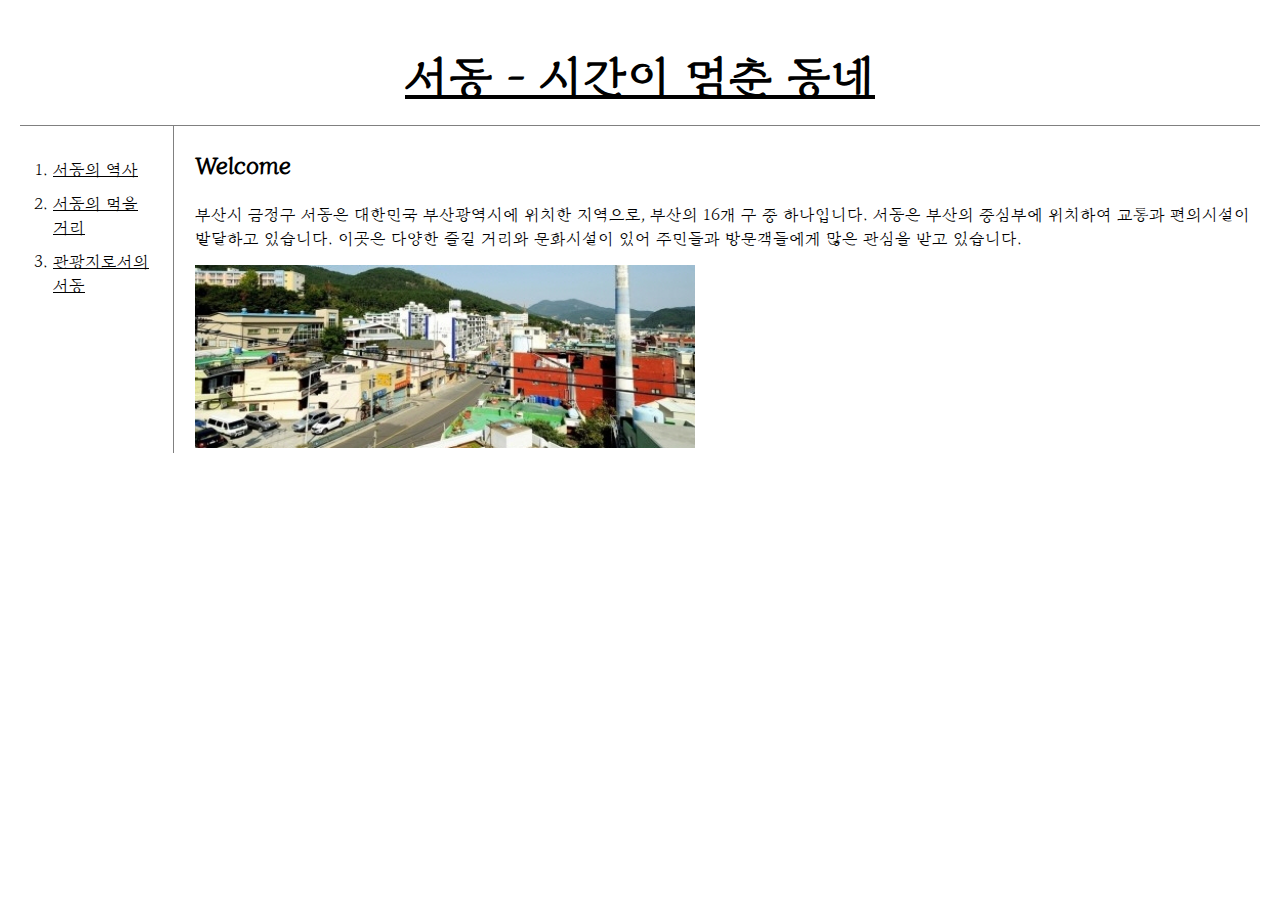
<file: index.html>
<!doctype html>
<html>
<head>
  <title>서동 - 시간이 멈춘 동네</title>
  <meta charset="utf-8">
  <link rel="stylesheet" href="style.css">
  <link rel="preconnect" href="https://fonts.googleapis.com">
  <link rel="preconnect" href="https://fonts.gstatic.com" crossorigin>
  <link href="https://fonts.googleapis.com/css2?family=Diphylleia&display=swap" rel="stylesheet">
</head>
<body>
  <h1><a href="index.html">서동 - 시간이 멈춘 동네</a></h1>
  <div id="grid">
    <ol>
      <li><a href="1.html">서동의 역사</a></li>
      <li><a href="2.html">서동의 먹을거리</a></li>
      <li><a href="3.html">관광지로서의 서동</a></li>
    </ol>
    <div id="article">
      <h2>Welcome</h2>
      <p>
        부산시 금정구 서동은 대한민국 부산광역시에 위치한 지역으로, 부산의 16개 구 중 하나입니다. 서동은 부산의 중심부에 위치하여 교통과 편의시설이 발달하고 있습니다. 이곳은 다양한 즐길 거리와 문화시설이 있어 주민들과 방문객들에게 많은 관심을 받고 있습니다.          
      </p>
      <div id="img_container">
        <img src="imgs/main.jpeg"/>

      </div>

  </div>
  </body>
  </html>
</file>
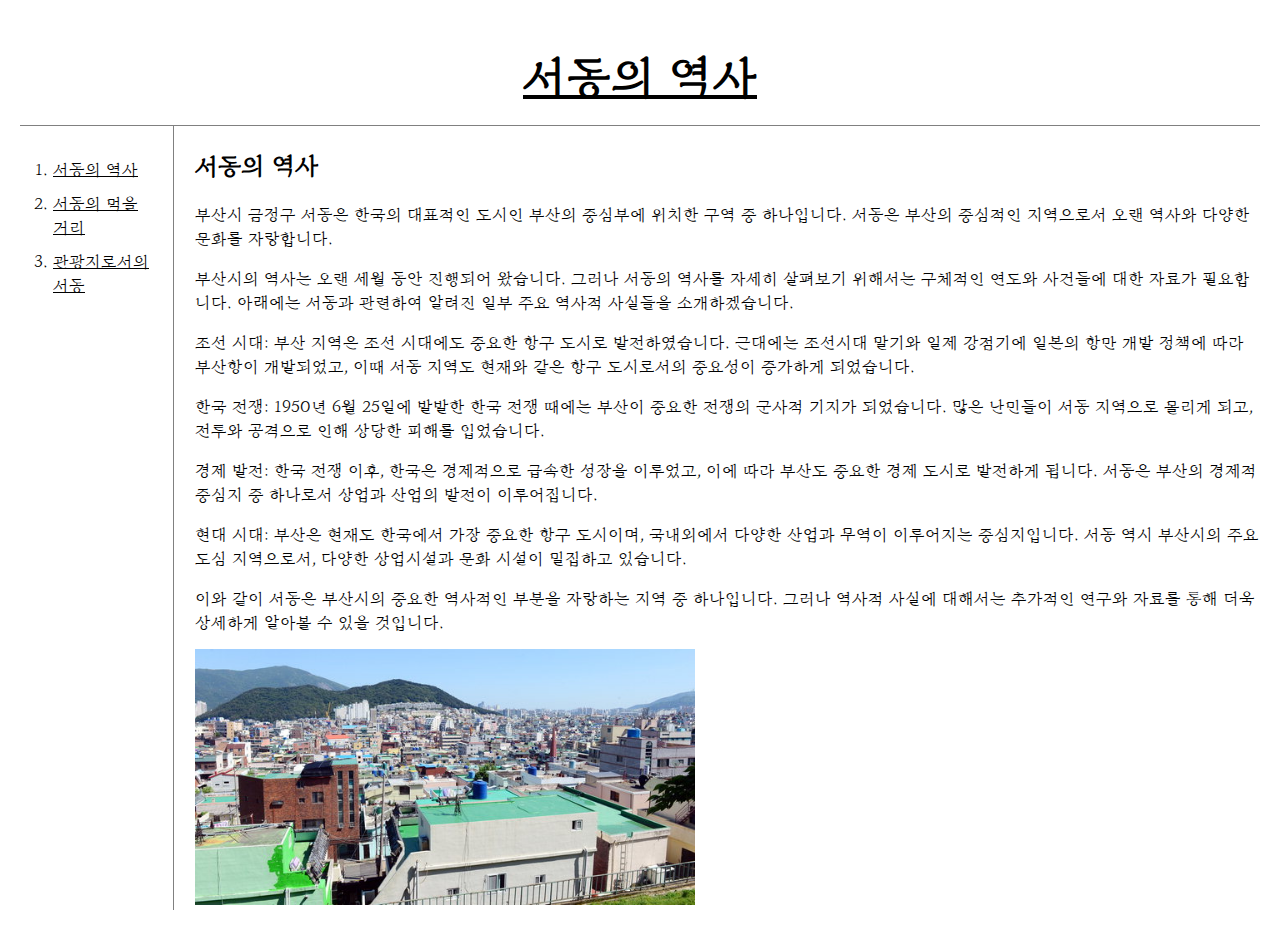
<file: 1.html>
<!doctype html>
<html>
<head>
  <title>WEB - html</title>
  <meta charset="utf-8">
  <link rel="stylesheet" href="style.css">
  <link rel="preconnect" href="https://fonts.googleapis.com">
  <link rel="preconnect" href="https://fonts.gstatic.com" crossorigin>
  <link href="https://fonts.googleapis.com/css2?family=Diphylleia&display=swap" rel="stylesheet">
</head>
<body>
  <h1><a href="index.html">서동의 역사</a></h1>
  <div id="grid">
    <ol>
      <li><a href="1.html">서동의 역사</a></li>
      <li><a href="2.html">서동의 먹을거리</a></li>
      <li><a href="3.html">관광지로서의 서동</a></li>
    </ol>
    <div id="article">
      <h2>서동의 역사</h2>
      <p>
        부산시 금정구 서동은 한국의 대표적인 도시인 부산의 중심부에 위치한 구역 중 하나입니다. 서동은 부산의 중심적인 지역으로서 오랜 역사와 다양한 문화를 자랑합니다.
      </p>
      <p>
        부산시의 역사는 오랜 세월 동안 진행되어 왔습니다. 그러나 서동의 역사를 자세히 살펴보기 위해서는 구체적인 연도와 사건들에 대한 자료가 필요합니다. 아래에는 서동과 관련하여 알려진 일부 주요 역사적 사실들을 소개하겠습니다.
      </p>
      <p>
        조선 시대: 부산 지역은 조선 시대에도 중요한 항구 도시로 발전하였습니다. 근대에는 조선시대 말기와 일제 강점기에 일본의 항만 개발 정책에 따라 부산항이 개발되었고, 이때 서동 지역도 현재와 같은 항구 도시로서의 중요성이 증가하게 되었습니다.
      </p>
      <p>
        한국 전쟁: 1950년 6월 25일에 발발한 한국 전쟁 때에는 부산이 중요한 전쟁의 군사적 기지가 되었습니다. 많은 난민들이 서동 지역으로 몰리게 되고, 전투와 공격으로 인해 상당한 피해를 입었습니다.
      </p>
      <p>
        경제 발전: 한국 전쟁 이후, 한국은 경제적으로 급속한 성장을 이루었고, 이에 따라 부산도 중요한 경제 도시로 발전하게 됩니다. 서동은 부산의 경제적 중심지 중 하나로서 상업과 산업의 발전이 이루어집니다.
      </p>
      <p>
        현대 시대: 부산은 현재도 한국에서 가장 중요한 항구 도시이며, 국내외에서 다양한 산업과 무역이 이루어지는 중심지입니다. 서동 역시 부산시의 주요 도심 지역으로서, 다양한 상업시설과 문화 시설이 밀집하고 있습니다.
      </p>
      <p>
        이와 같이 서동은 부산시의 중요한 역사적인 부분을 자랑하는 지역 중 하나입니다. 그러나 역사적 사실에 대해서는 추가적인 연구와 자료를 통해 더욱 상세하게 알아볼 수 있을 것입니다.
      </p>
      <div>
        <img src="imgs/seodong.jpg"/>

        
      </div>
    </div>

  </body>
</html>
</file>
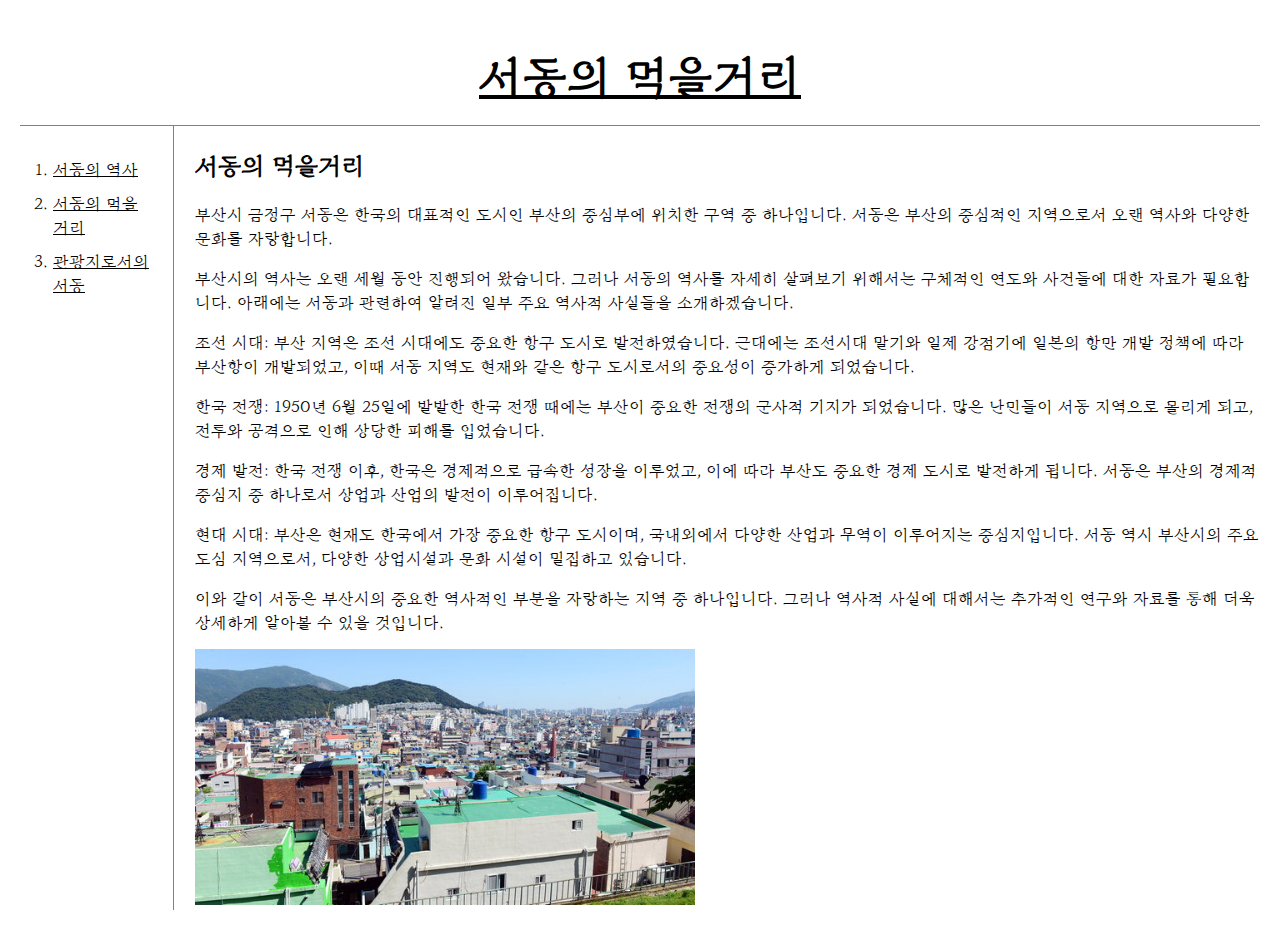
<file: 2.html>
<!doctype html>
<html>
<head>
  <title>WEB - html</title>
  <meta charset="utf-8">
  <link rel="stylesheet" href="style.css">
  <link rel="preconnect" href="https://fonts.googleapis.com">
  <link rel="preconnect" href="https://fonts.gstatic.com" crossorigin>
  <link href="https://fonts.googleapis.com/css2?family=Diphylleia&display=swap" rel="stylesheet">
</head>
<body>
  <h1><a href="index.html">서동의 먹을거리</a></h1>
  <div id="grid">
    <ol>
      <li><a href="1.html">서동의 역사</a></li>
      <li><a href="2.html">서동의 먹을거리</a></li>
      <li><a href="3.html">관광지로서의 서동</a></li>
    </ol>
    <div id="article">
      <h2>서동의 먹을거리</h2>
      <p>
        부산시 금정구 서동은 한국의 대표적인 도시인 부산의 중심부에 위치한 구역 중 하나입니다. 서동은 부산의 중심적인 지역으로서 오랜 역사와 다양한 문화를 자랑합니다.
      </p>
      <p>
        부산시의 역사는 오랜 세월 동안 진행되어 왔습니다. 그러나 서동의 역사를 자세히 살펴보기 위해서는 구체적인 연도와 사건들에 대한 자료가 필요합니다. 아래에는 서동과 관련하여 알려진 일부 주요 역사적 사실들을 소개하겠습니다.
      </p>
      <p>
        조선 시대: 부산 지역은 조선 시대에도 중요한 항구 도시로 발전하였습니다. 근대에는 조선시대 말기와 일제 강점기에 일본의 항만 개발 정책에 따라 부산항이 개발되었고, 이때 서동 지역도 현재와 같은 항구 도시로서의 중요성이 증가하게 되었습니다.
      </p>
      <p>
        한국 전쟁: 1950년 6월 25일에 발발한 한국 전쟁 때에는 부산이 중요한 전쟁의 군사적 기지가 되었습니다. 많은 난민들이 서동 지역으로 몰리게 되고, 전투와 공격으로 인해 상당한 피해를 입었습니다.
      </p>
      <p>
        경제 발전: 한국 전쟁 이후, 한국은 경제적으로 급속한 성장을 이루었고, 이에 따라 부산도 중요한 경제 도시로 발전하게 됩니다. 서동은 부산의 경제적 중심지 중 하나로서 상업과 산업의 발전이 이루어집니다.
      </p>
      <p>
        현대 시대: 부산은 현재도 한국에서 가장 중요한 항구 도시이며, 국내외에서 다양한 산업과 무역이 이루어지는 중심지입니다. 서동 역시 부산시의 주요 도심 지역으로서, 다양한 상업시설과 문화 시설이 밀집하고 있습니다.
      </p>
      <p>
        이와 같이 서동은 부산시의 중요한 역사적인 부분을 자랑하는 지역 중 하나입니다. 그러나 역사적 사실에 대해서는 추가적인 연구와 자료를 통해 더욱 상세하게 알아볼 수 있을 것입니다.
      </p>
      <div>
        <img src="imgs/seodong.jpg"/>
      </div>
    </div>

  </body>
</html>
</file>
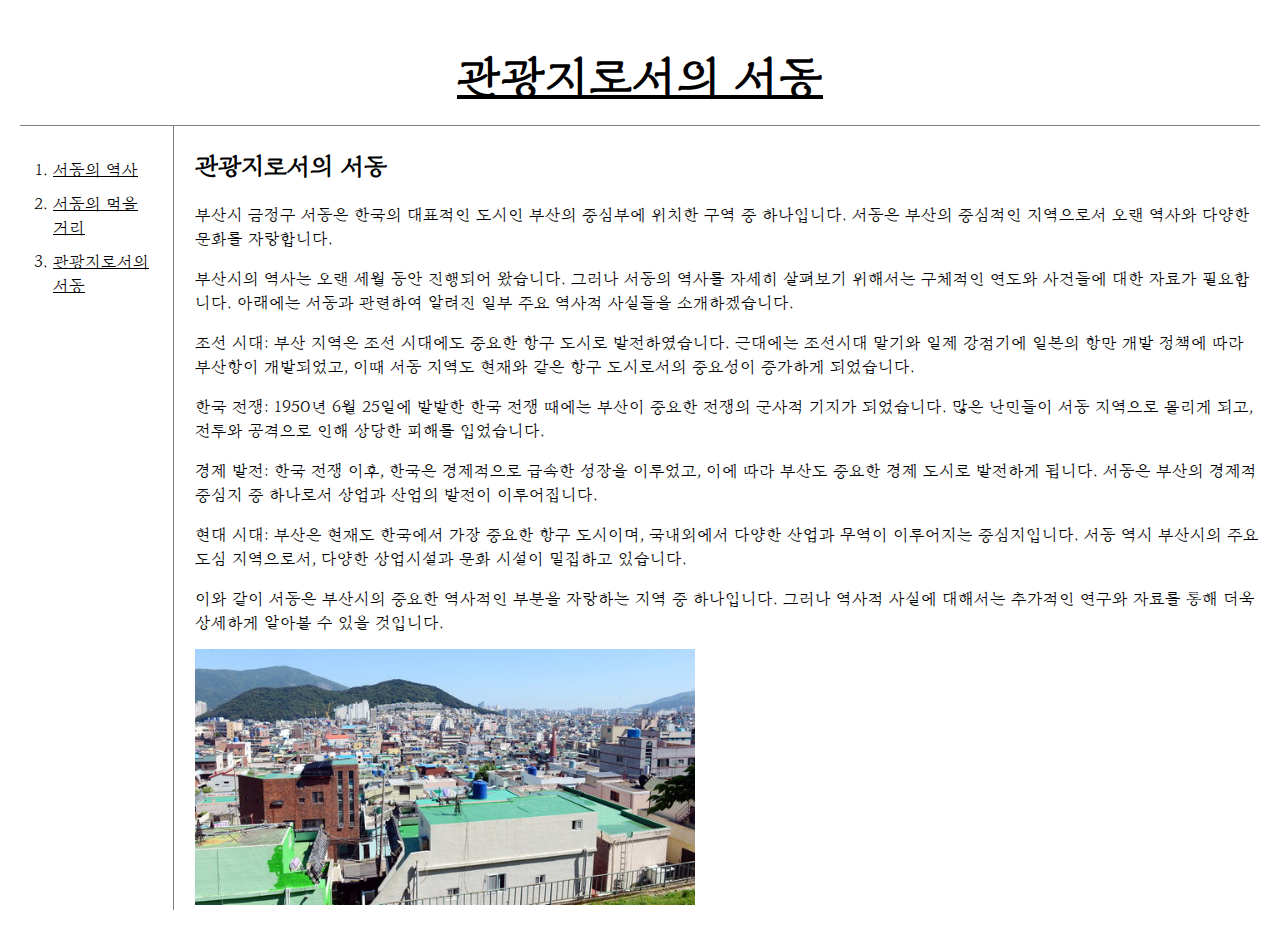
<file: 3.html>
<!doctype html>
<html>
<head>
  <title>WEB - html</title>
  <meta charset="utf-8">
  <link rel="stylesheet" href="style.css">
  <link rel="preconnect" href="https://fonts.googleapis.com">
  <link rel="preconnect" href="https://fonts.gstatic.com" crossorigin>
  <link href="https://fonts.googleapis.com/css2?family=Diphylleia&display=swap" rel="stylesheet">
</head>
<body>
  <h1><a href="index.html">관광지로서의 서동</a></h1>
  <div id="grid">
    <ol>
      <li><a href="1.html">서동의 역사</a></li>
      <li><a href="2.html">서동의 먹을거리</a></li>
      <li><a href="3.html">관광지로서의 서동</a></li>
    </ol>
    <div id="article">
      <h2>관광지로서의 서동</h2>
      <p>
        부산시 금정구 서동은 한국의 대표적인 도시인 부산의 중심부에 위치한 구역 중 하나입니다. 서동은 부산의 중심적인 지역으로서 오랜 역사와 다양한 문화를 자랑합니다.
      </p>
      <p>
        부산시의 역사는 오랜 세월 동안 진행되어 왔습니다. 그러나 서동의 역사를 자세히 살펴보기 위해서는 구체적인 연도와 사건들에 대한 자료가 필요합니다. 아래에는 서동과 관련하여 알려진 일부 주요 역사적 사실들을 소개하겠습니다.
      </p>
      <p>
        조선 시대: 부산 지역은 조선 시대에도 중요한 항구 도시로 발전하였습니다. 근대에는 조선시대 말기와 일제 강점기에 일본의 항만 개발 정책에 따라 부산항이 개발되었고, 이때 서동 지역도 현재와 같은 항구 도시로서의 중요성이 증가하게 되었습니다.
      </p>
      <p>
        한국 전쟁: 1950년 6월 25일에 발발한 한국 전쟁 때에는 부산이 중요한 전쟁의 군사적 기지가 되었습니다. 많은 난민들이 서동 지역으로 몰리게 되고, 전투와 공격으로 인해 상당한 피해를 입었습니다.
      </p>
      <p>
        경제 발전: 한국 전쟁 이후, 한국은 경제적으로 급속한 성장을 이루었고, 이에 따라 부산도 중요한 경제 도시로 발전하게 됩니다. 서동은 부산의 경제적 중심지 중 하나로서 상업과 산업의 발전이 이루어집니다.
      </p>
      <p>
        현대 시대: 부산은 현재도 한국에서 가장 중요한 항구 도시이며, 국내외에서 다양한 산업과 무역이 이루어지는 중심지입니다. 서동 역시 부산시의 주요 도심 지역으로서, 다양한 상업시설과 문화 시설이 밀집하고 있습니다.
      </p>
      <p>
        이와 같이 서동은 부산시의 중요한 역사적인 부분을 자랑하는 지역 중 하나입니다. 그러나 역사적 사실에 대해서는 추가적인 연구와 자료를 통해 더욱 상세하게 알아볼 수 있을 것입니다.
      </p>
      <div>
        <img src="imgs/seodong.jpg"/>
      </div>
    </div>

  </body>
</html>
</file>
<file: style.css>
body{
  margin:0;
  padding:20px;
  font-family: 'Diphylleia', serif;
}
a {
  color:black;
}
h1 {
  font-size:45px;
  text-align: center;
  border-bottom:1px solid gray;
  margin:0;
  padding:20px;
}
ol{
  border-right:1px solid gray;
  width:100px;
  margin:0;
  padding:20px;
}
#grid{
  display: grid;
  grid-template-columns: 150px 1fr;
}
#grid ol{
  padding-left:33px;
}
#grid #article{
  padding-left:25px;
}
@media(max-width:800px){
  #grid{
    display: block;
  }
  ol{
    border-right:none;
  }
  h1 {
    border-bottom:none;
  }
}


#grid ol li{
  margin-top:10px;
  margin-bottom:10px;
}

#article div img {
  width:100%;
  max-width: 500px;
}
</file>
